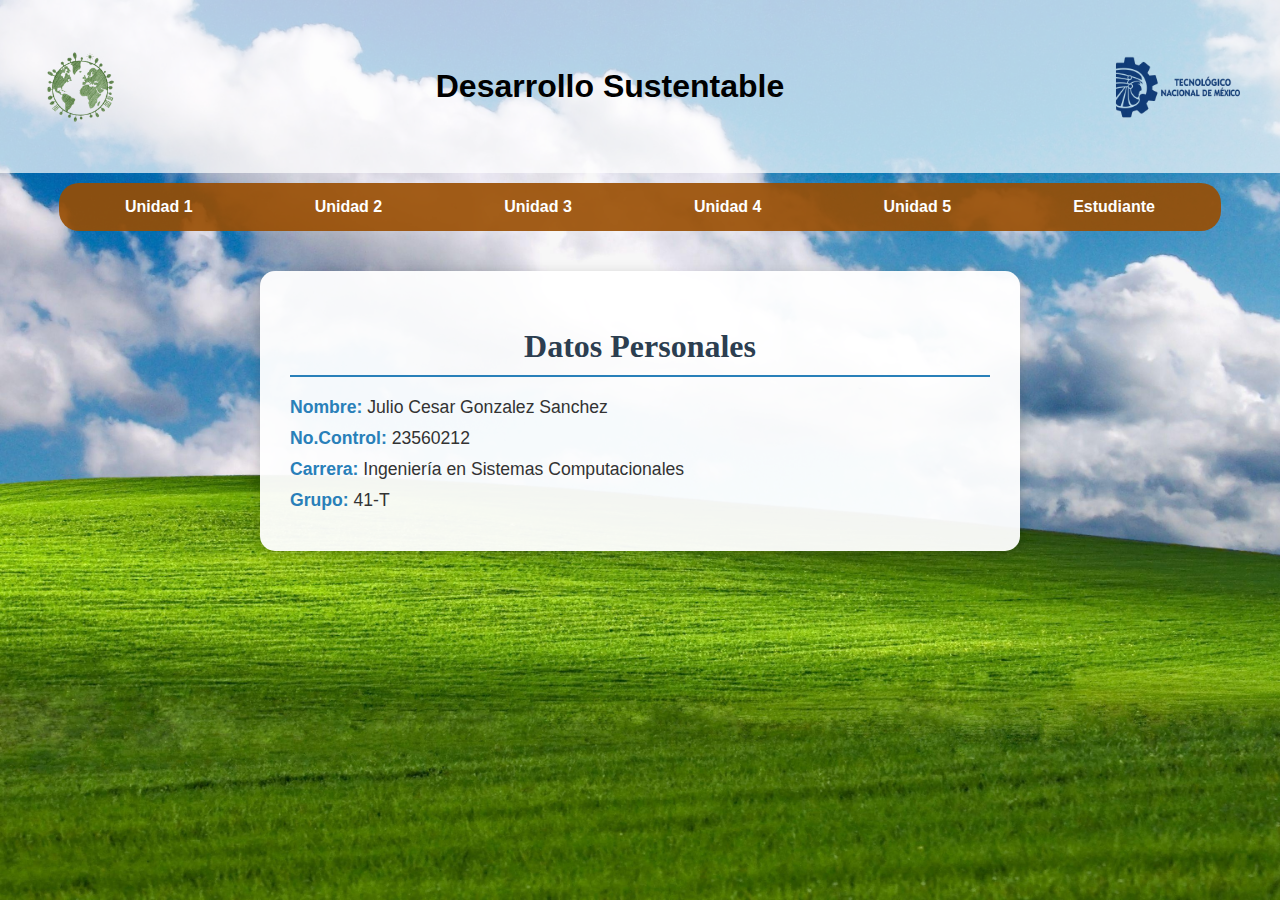
<file: index.html>
<!DOCTYPE html>
<html lang="es">
<head>
    <meta charset="UTF-8">
    <meta name="viewport" content="width=device-width, initial-scale=1.0">
    <title>Introducción al Desarrollo Sustentable</title>
    <link rel="stylesheet" href="estilos.css">
    
</head>
<body>
    <header>
        <a href="index.html">
            <img src="img/logo.png" alt="Logo de Reciclaje" class="logo">
        </a>
        <div class="titulo">
            <h1>Desarrollo Sustentable</h1>
           
        </div>
        <img src="img/logoTec.png" alt="Logo TecNM" class="logo-tecnm">
    </header>

    <nav>
        <ul>
            <li><a href="unidad1.html">Unidad 1</a></li>
            <li><a href="unidad2.html">Unidad 2</a></li>
            <li><a href="unidad3.html">Unidad 3</a></li>
            <li><a href="unidad4.html">Unidad 4</a></li>
            <li><a href="unidad5.html">Unidad 5</a></li>
            <li><a href="contacto.html">Estudiante</a></li>
        </ul>
    </nav>

    <!-- Sección de Datos Personales -->
    <section class="datos-personales">
        <h2>Datos Personales</h2>
        <p><span>Nombre:</span> Julio Cesar Gonzalez Sanchez</p>
        <p><span>No.Control:</span> 23560212</p>
        <p><span>Carrera:</span> Ingeniería en Sistemas Computacionales</p>
        <p><span>Grupo:</span> 41-T</p>
        
    </section>

</body>
</html>
</file>
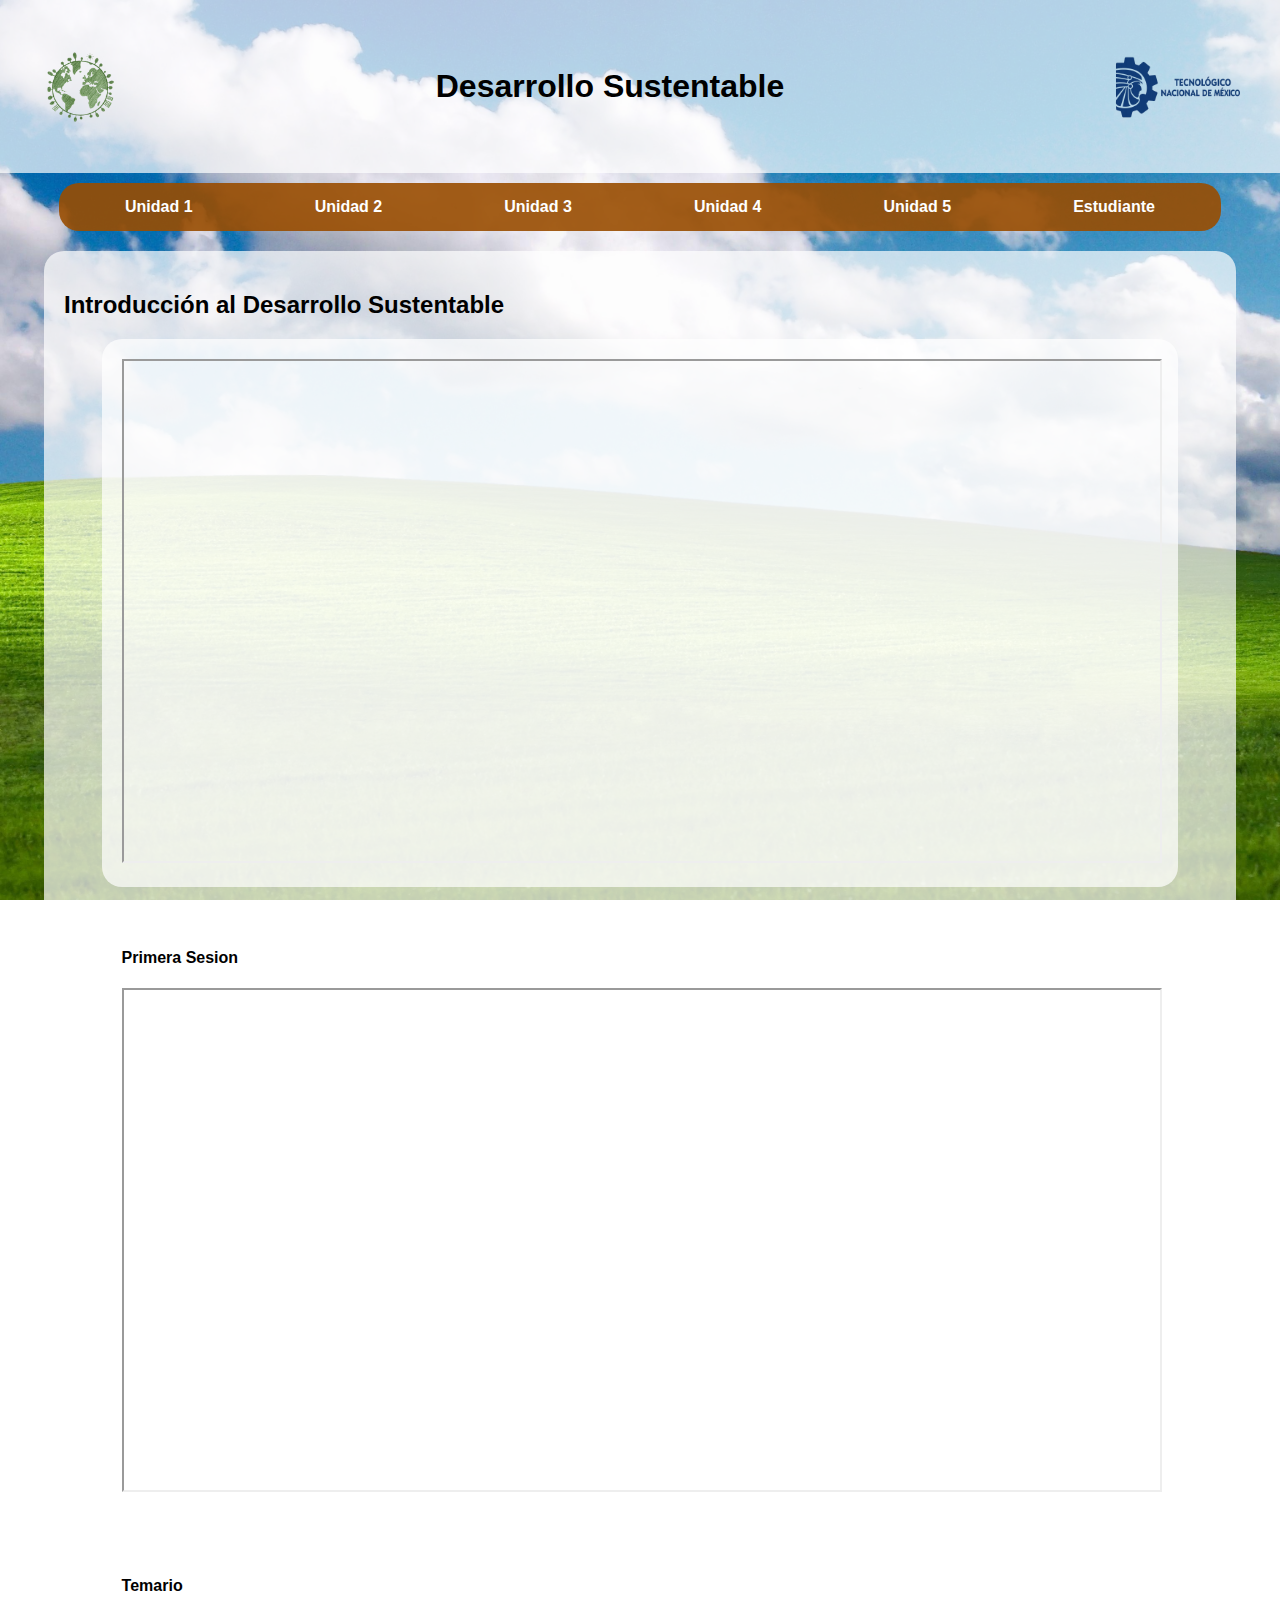
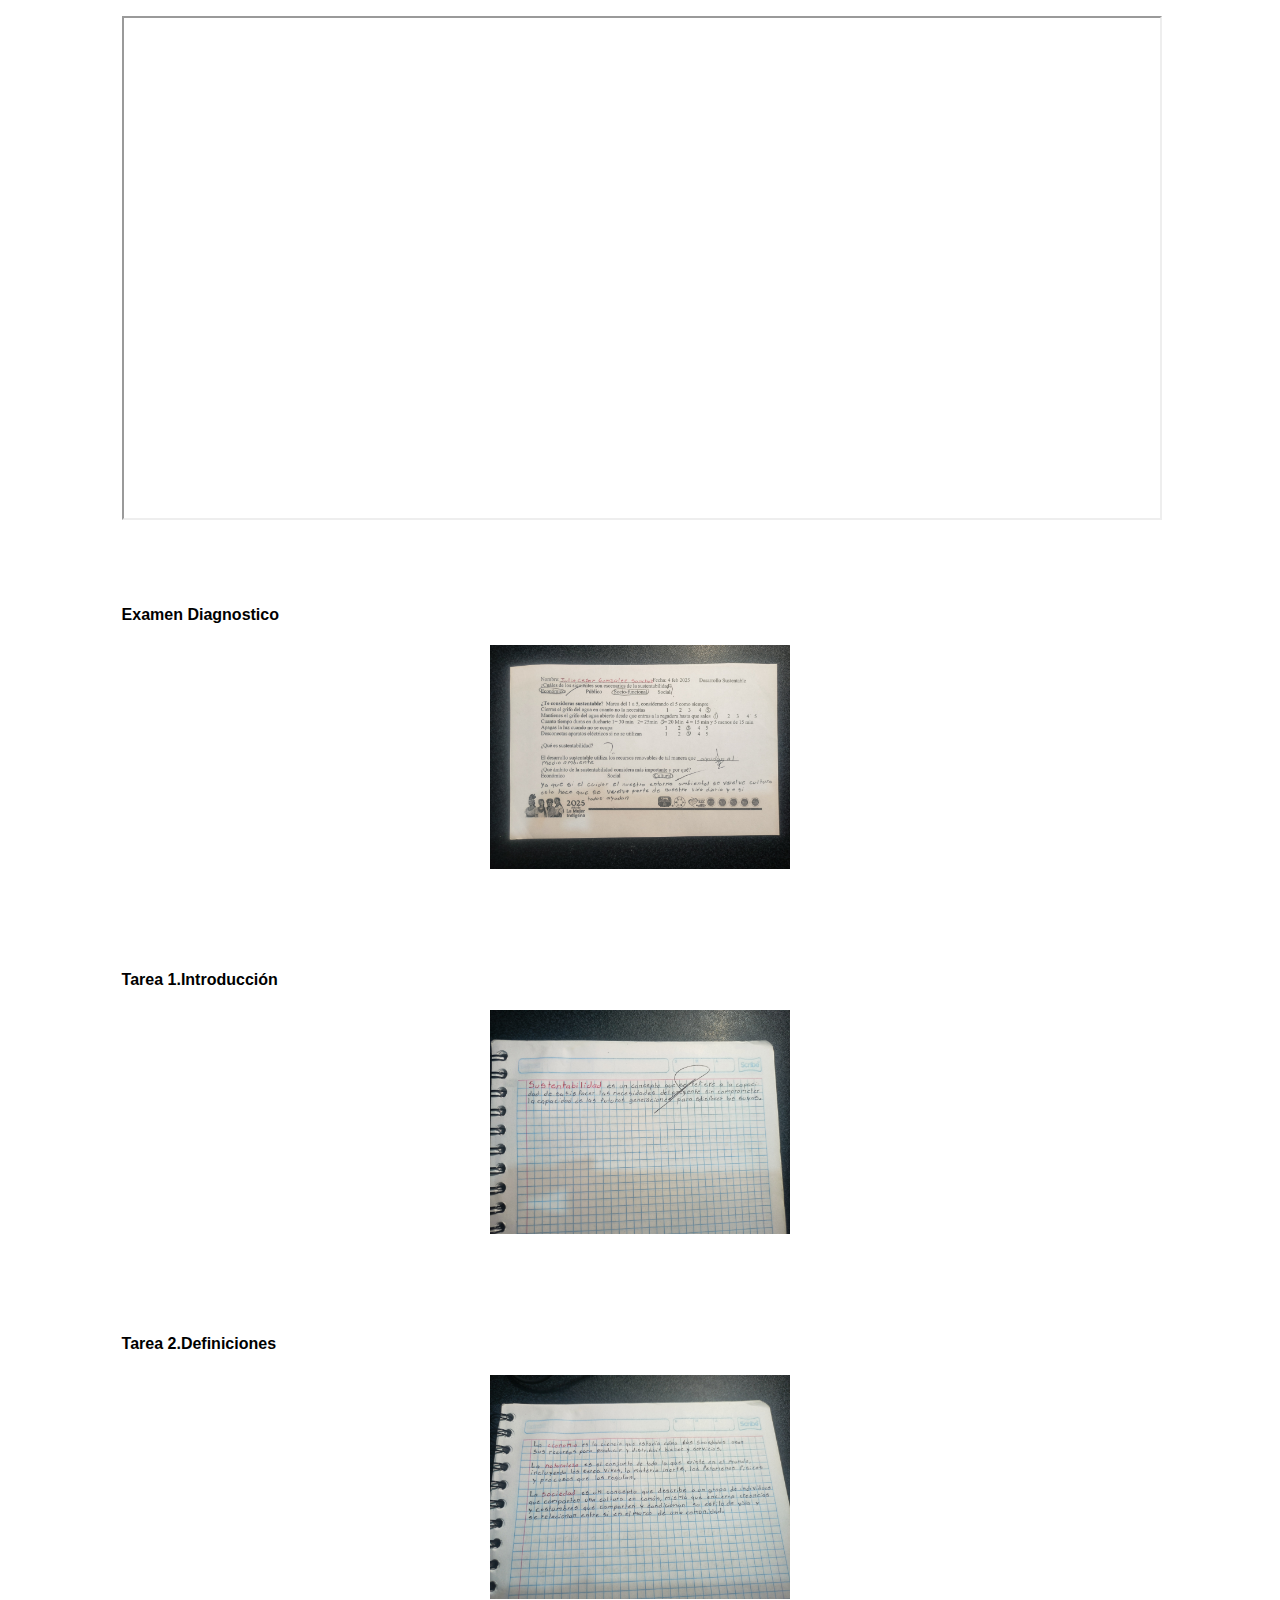
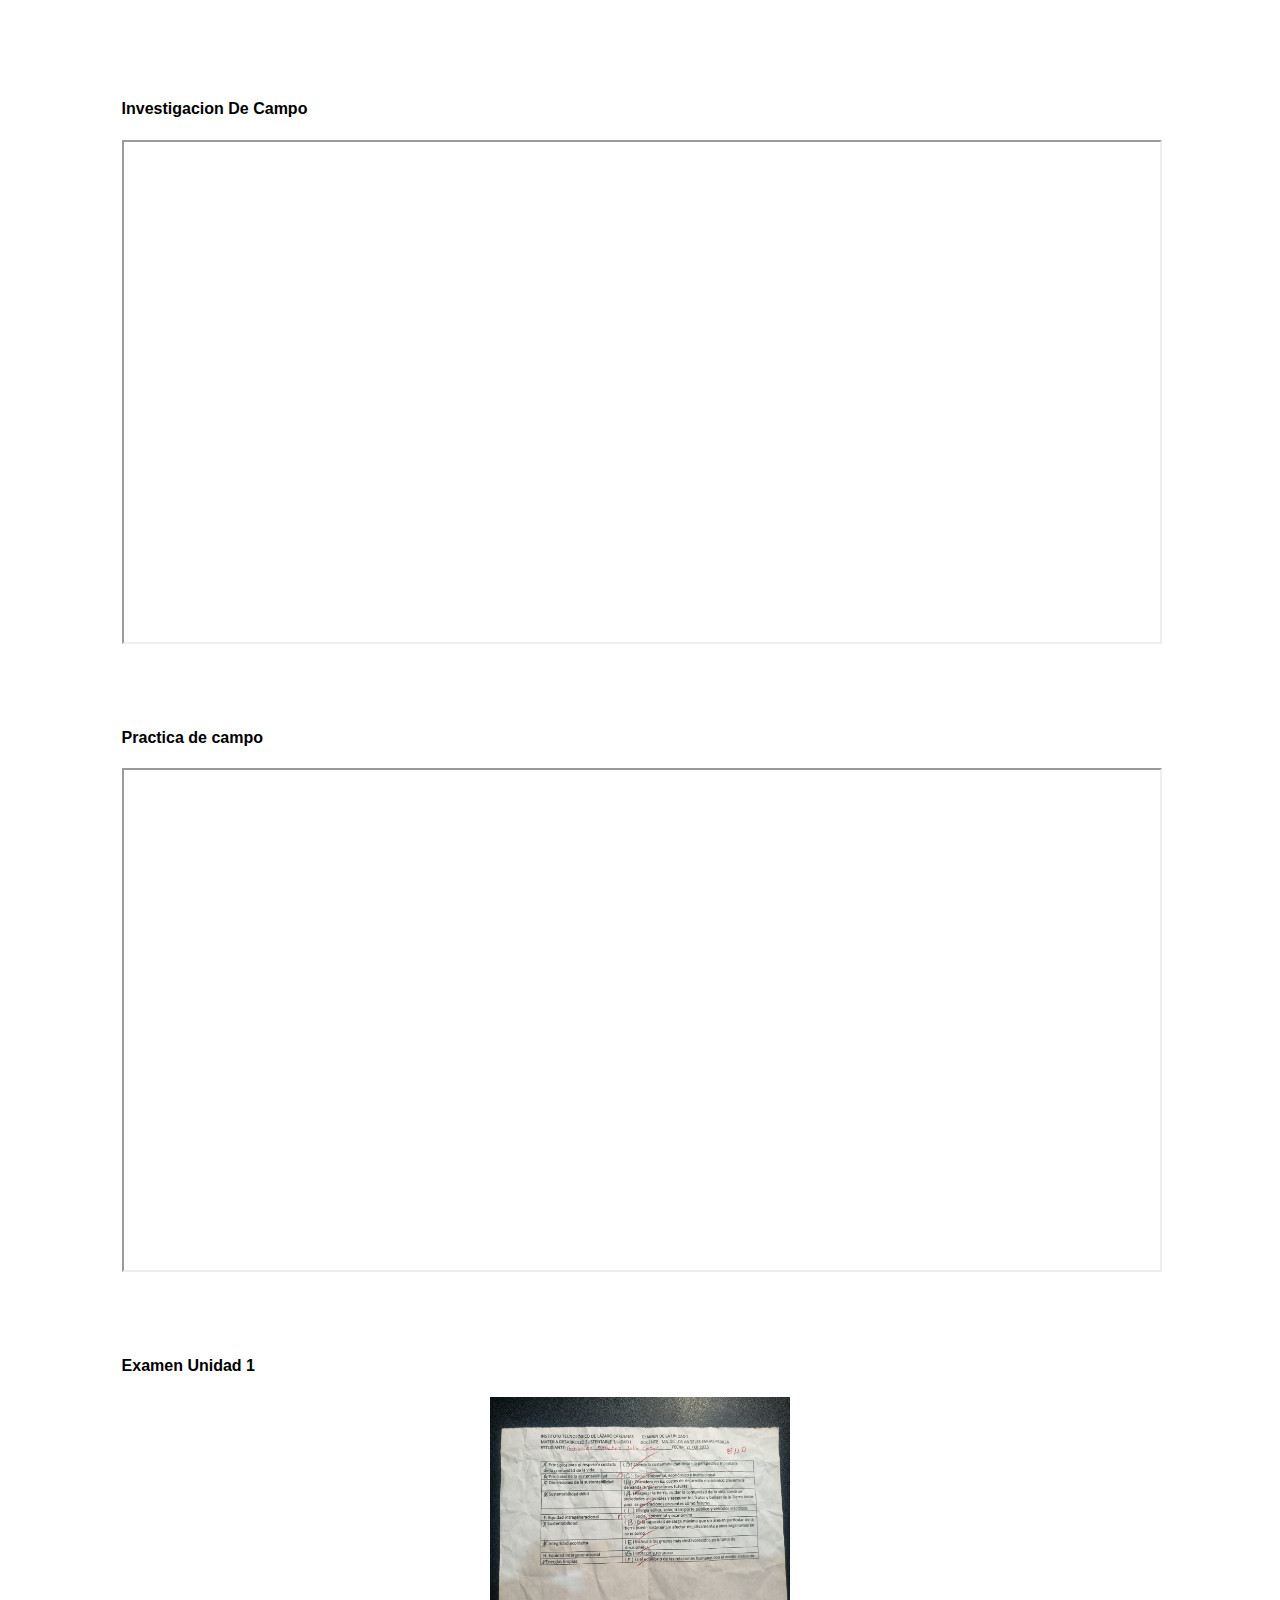
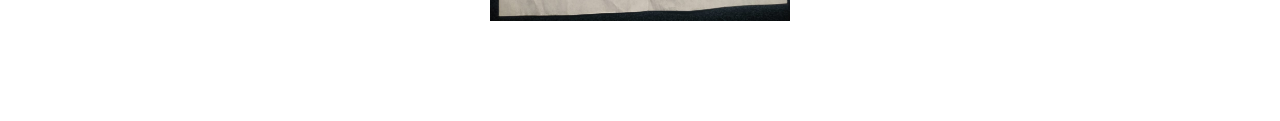
<file: unidad1.html>
<!DOCTYPE html>
<html lang="es">
<head>
    <meta charset="UTF-8">
    <meta name="viewport" content="width=device-width, initial-scale=1.0">
    <title>Introducción al Desarrollo Sustentable</title>
    <link rel="stylesheet" href="estilos.css">
</head>
<body>
    <header>
        <a href="index.html">
            <img src="img/logo.png" alt="Logo de Reciclaje" class="logo">
        </a>
        <div class="titulo">
            <h1>Desarrollo Sustentable</h1>
           
        </div>
        <img src="img/logoTec.png" alt="Logo TecNM" class="logo-tecnm">
    </header>

    <nav>
        <ul>
           <li><a href="unidad1.html">Unidad 1</a></li>
            <li><a href="unidad2.html">Unidad 2</a></li>
            <li><a href="unidad3.html">Unidad 3</a></li>
            <li><a href="unidad4.html">Unidad 4</a></li>
            <li><a href="unidad5.html">Unidad 5</a></li>
            <li><a href="index.html">Estudiante</a></li>
        </ul>
    </nav>

    <main id="contenido">
        <h2>Introducción al Desarrollo Sustentable</h2> 

        <main id="contenido"> 
            
            <iframe src="imgUnidad1/materia.pdf" width="100%" height="500px"></iframe>
        </main>


        <main id="contenido"> 
              <h4>Primera Sesion</h4>
            <iframe src="imgUnidad1/Primer Sesión  Desarrollo Sustentable.pdf" width="100%" height="500px"></iframe>
        </main>

         <main id="contenido"> 
              <h4>Temario</h4>
            <iframe src="imgUnidad1/Temario.pdf" width="100%" height="500px"></iframe>
        </main>

        <main id="contenido"> 
            <h4>Examen Diagnostico</h4>
            
            <img src="imgUnidad1/Diagnostico.jpg" alt="Descripción de la imagen" width="300">
        </main>

        <main id="contenido"> 
            <h4>Tarea 1.Introducción</h4>
            
            <img src="imgUnidad1/Sustentabilidad.jpg" alt="Descripción de la imagen" width="300">
        </main>

        <main id="contenido"> 
            <h4>Tarea 2.Definiciones</h4>
            
            <img src="imgUnidad1/Definiciones.jpg" alt="Descripción de la imagen" width="300">
        </main>


        <main id="contenido"> 
            <h4>Investigacion De Campo</h4>
            
            
            <iframe src="imgUnidad1/InvestigacionDeCampo.pdf" width="100%" height="500px"></iframe>
        </main>

        <main id="contenido"> 
            <h4>Practica de campo</h4>
            
            <iframe src="imgUnidad1/Practica de campo.pdf" width="100%" height="500px"></iframe>
          
        </main>


        <main id="contenido"> 
            <h4>Examen Unidad 1</h4>
            
            <img src="imgUnidad1/Examen.jpg" alt="Descripción de la imagen" width="300">
           
        </main>
    </main>

    <!-- Modal para mostrar imagen ampliada -->
<div id="modalImagen" class="modal">
    <span class="cerrar">&times;</span>
    <img class="modal-contenido" id="imgAmpliada">
</div>
<script>
    const modal = document.getElementById("modalImagen");
    const imgAmpliada = document.getElementById("imgAmpliada");
    const cerrar = document.querySelector(".cerrar");

    document.querySelectorAll("img").forEach(img => {
        img.addEventListener("click", () => {
            imgAmpliada.src = img.src;
            modal.style.display = "block";
        });
    });

    cerrar.onclick = () => {
        modal.style.display = "none";
    };

    window.onclick = (event) => {
        if (event.target == modal) {
            modal.style.display = "none";
        }
    };
</script>

</body>
</html>
</file>
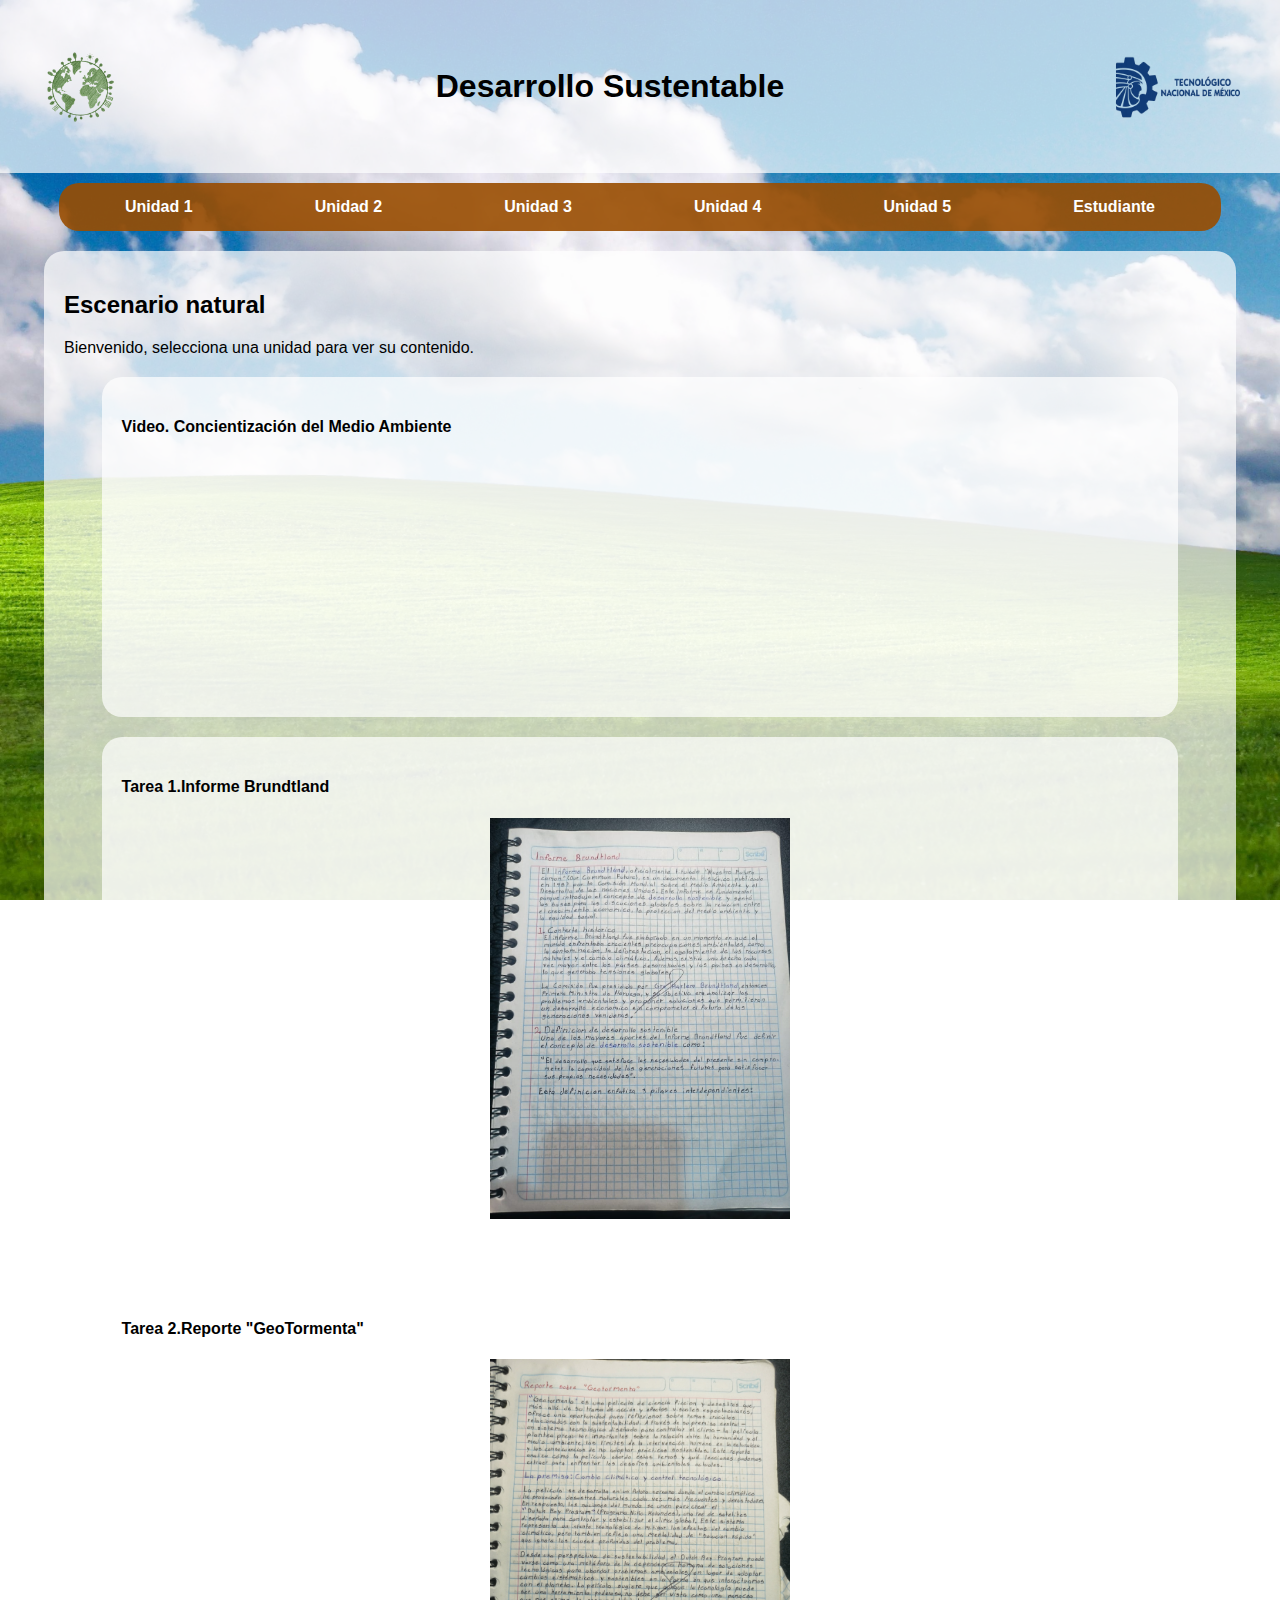
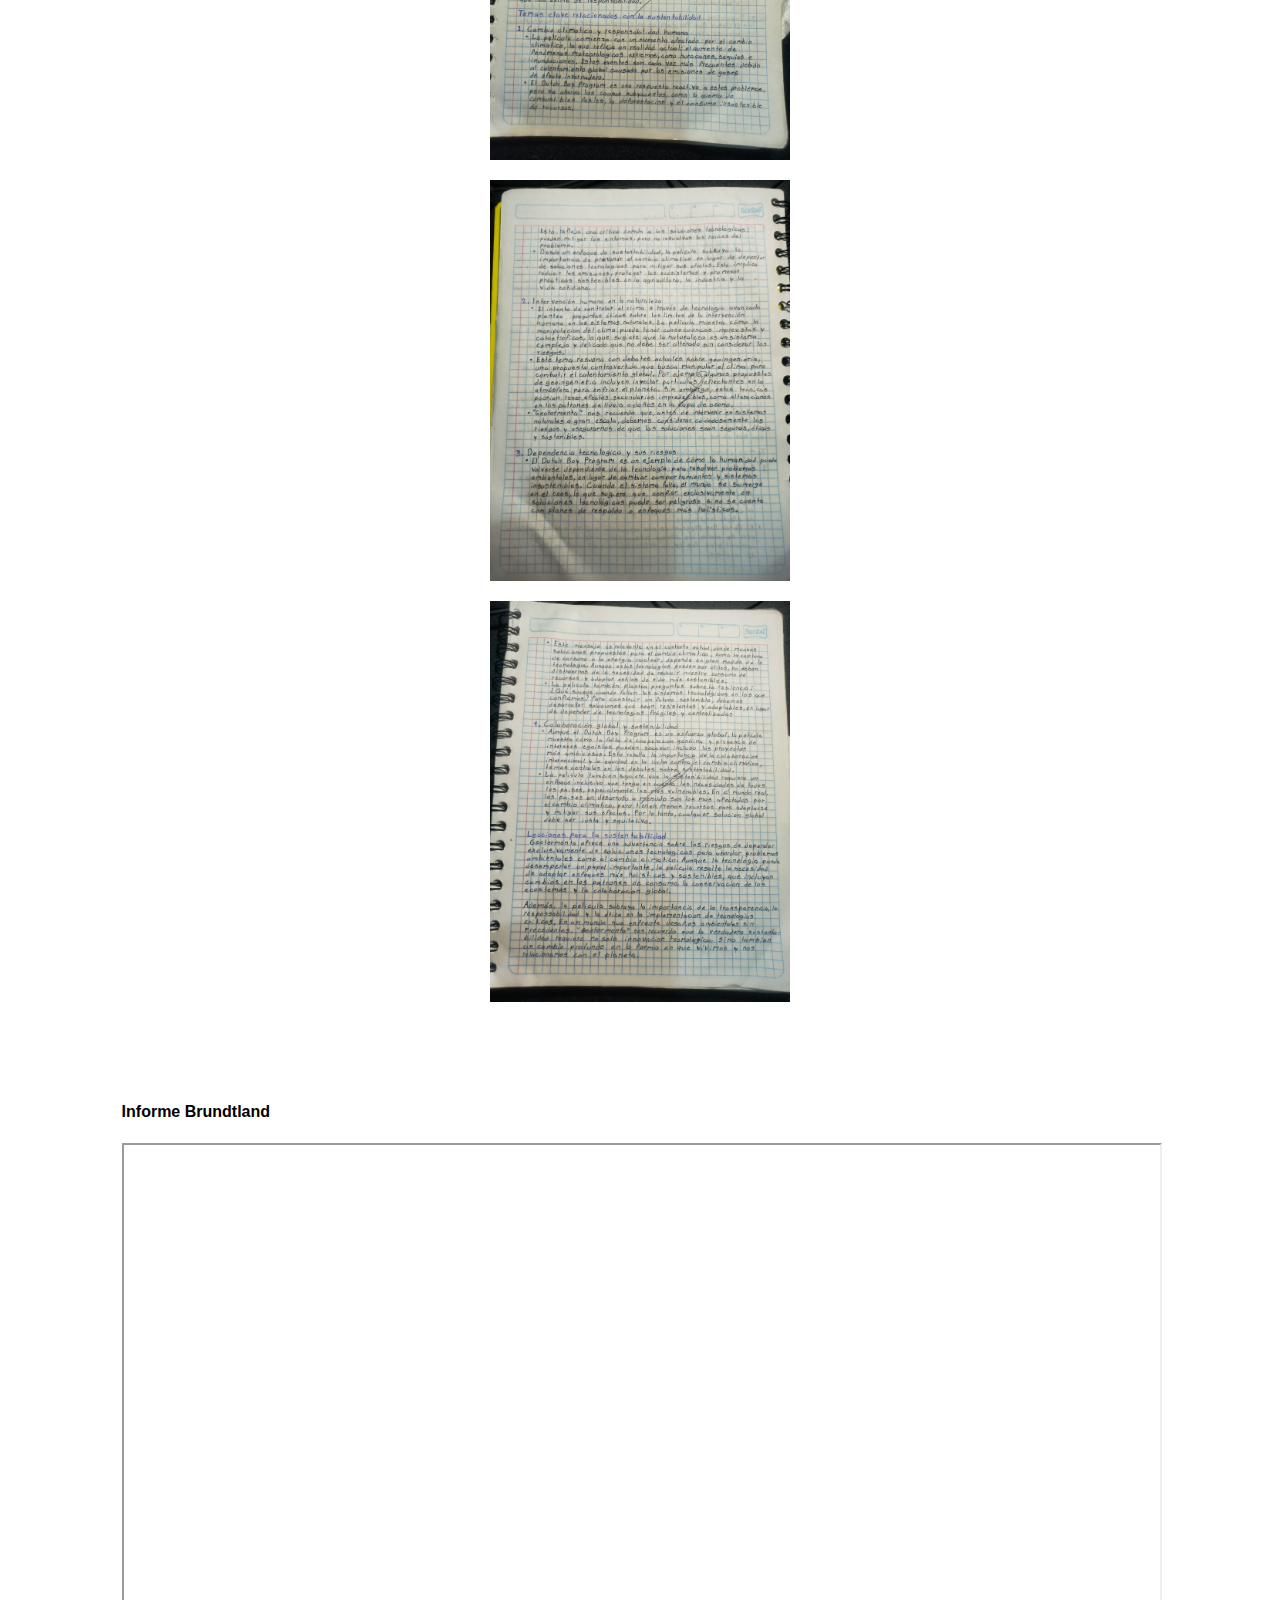
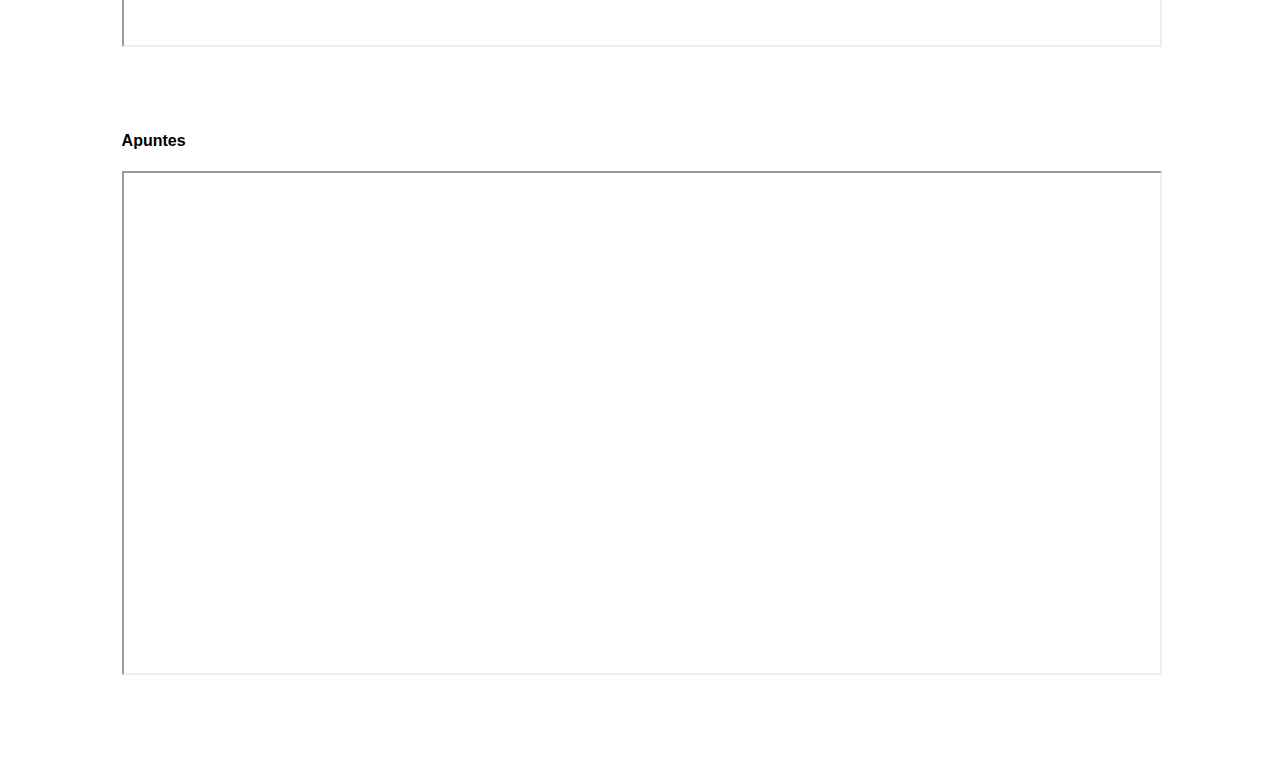
<file: unidad2.html>
<!DOCTYPE html>
<html lang="es">
<head>
    <meta charset="UTF-8">
    <meta name="viewport" content="width=device-width, initial-scale=1.0">
    <title>Introducción al Desarrollo Sustentable</title>
    <link rel="stylesheet" href="estilos.css">
</head>
<body>
    <header>
        <a href="index.html">
            <img src="img/logo.png" alt="Logo de Reciclaje" class="logo">
        </a>
        <div class="titulo">
            <h1>Desarrollo Sustentable</h1>
        
        </div>
        <img src="img/logoTec.png" alt="Logo TecNM" class="logo-tecnm">
    </header>

    <nav>
        <ul>
          <li><a href="unidad1.html">Unidad 1</a></li>
            <li><a href="unidad2.html">Unidad 2</a></li>
            <li><a href="unidad3.html">Unidad 3</a></li>
            <li><a href="unidad4.html">Unidad 4</a></li>
            <li><a href="unidad5.html">Unidad 5</a></li>
            <li><a href="index.html">Estudiante</a></li>
        </ul>
    </nav>

    <main id="contenido">
        <h2>Escenario natural</h2>
        <p>Bienvenido, selecciona una unidad para ver su contenido.</p>
       
        <main id="contenido"> 
            <h4>Video. Concientización del Medio Ambiente</h4>
           
            <div style="display: flex; justify-content: center;">
                <blockquote class="tiktok-embed"
                    cite="https://www.tiktok.com/@ari304131/video/7477850488277437701"
                    data-video-id="7477850488277437701"
                    style="max-width: 325px; min-width: 220px;">
                  <section></section>
                </blockquote>
              </div>
              <script async src="https://www.tiktok.com/embed.js"></script>
              
        </main>

        <main id="contenido"> 
            <h4>Tarea 1.Informe Brundtland </h4>
            
            <img src="imgUnidad2/Informe.jpg" alt="Descripción de la imagen" width="300">
        </main>

         <main id="contenido"> 
            <h4>Tarea 2.Reporte "GeoTormenta" </h4>
            <img src="imgUnidad2/Tormenta1.jpg" alt="Descripción de la imagen" width="300">
            <img src="imgUnidad2/Tormenta2.jpg" alt="Descripción de la imagen" width="300">
            <img src="imgUnidad2/Tormenta3.jpg" alt="Descripción de la imagen" width="300">
        </main>

        <main id="contenido"> 
            <h4>Informe Brundtland </h4>
            
            <iframe src="imgUnidad2/INFORME BRUNDTLAND.pdf" width="100%" height="500px"></iframe>
        </main>

         <main id="contenido"> 
            <h4>Apuntes</h4>
            
            <iframe src="imgUnidad2/Unidad 2 Desarrollo Sustentable A.pdf" width="100%" height="500px"></iframe>
        </main>

    </main>

 <!-- Modal para mostrar imagen ampliada -->
<div id="modalImagen" class="modal">
    <span class="cerrar">&times;</span>
    <img class="modal-contenido" id="imgAmpliada">
</div>
<script>
    const modal = document.getElementById("modalImagen");
    const imgAmpliada = document.getElementById("imgAmpliada");
    const cerrar = document.querySelector(".cerrar");

    document.querySelectorAll("img").forEach(img => {
        img.addEventListener("click", () => {
            imgAmpliada.src = img.src;
            modal.style.display = "block";
        });
    });

    cerrar.onclick = () => {
        modal.style.display = "none";
    };

    window.onclick = (event) => {
        if (event.target == modal) {
            modal.style.display = "none";
        }
    };
</script>    
</body>
</html>
</file>
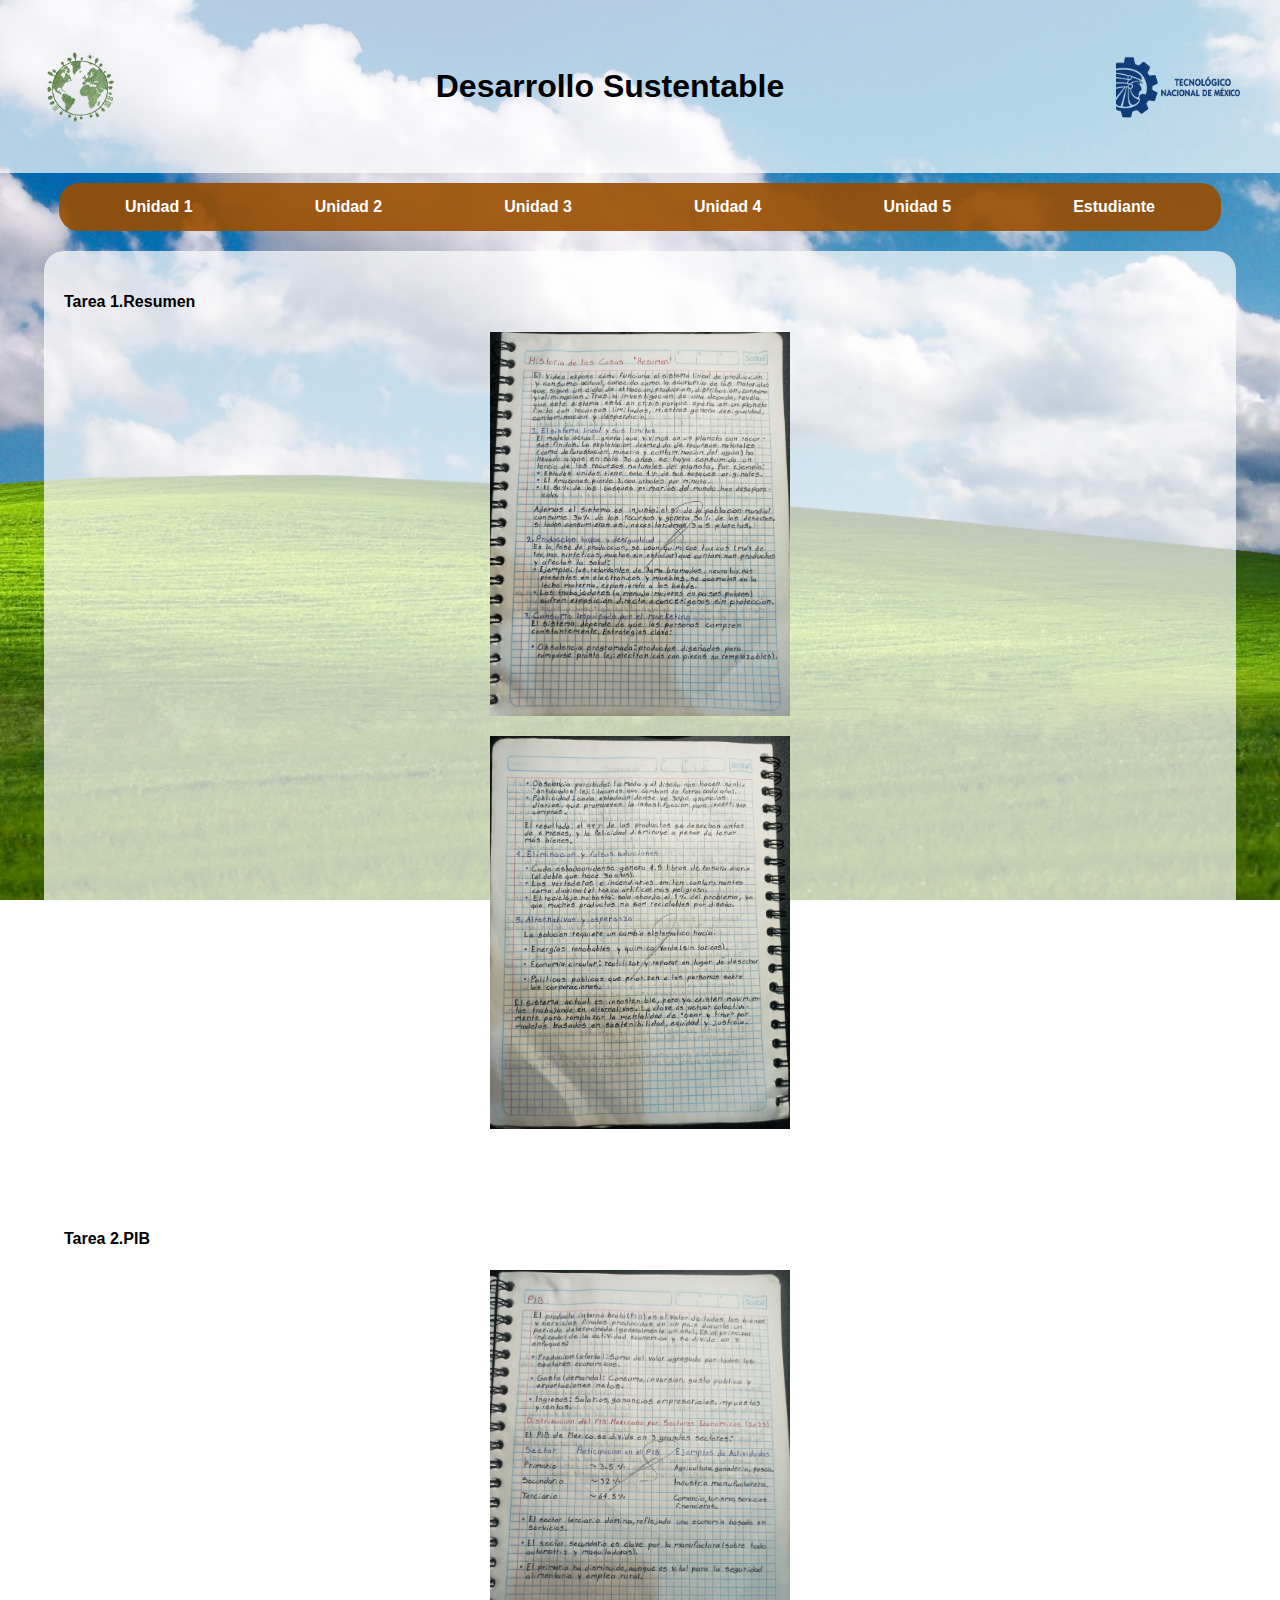
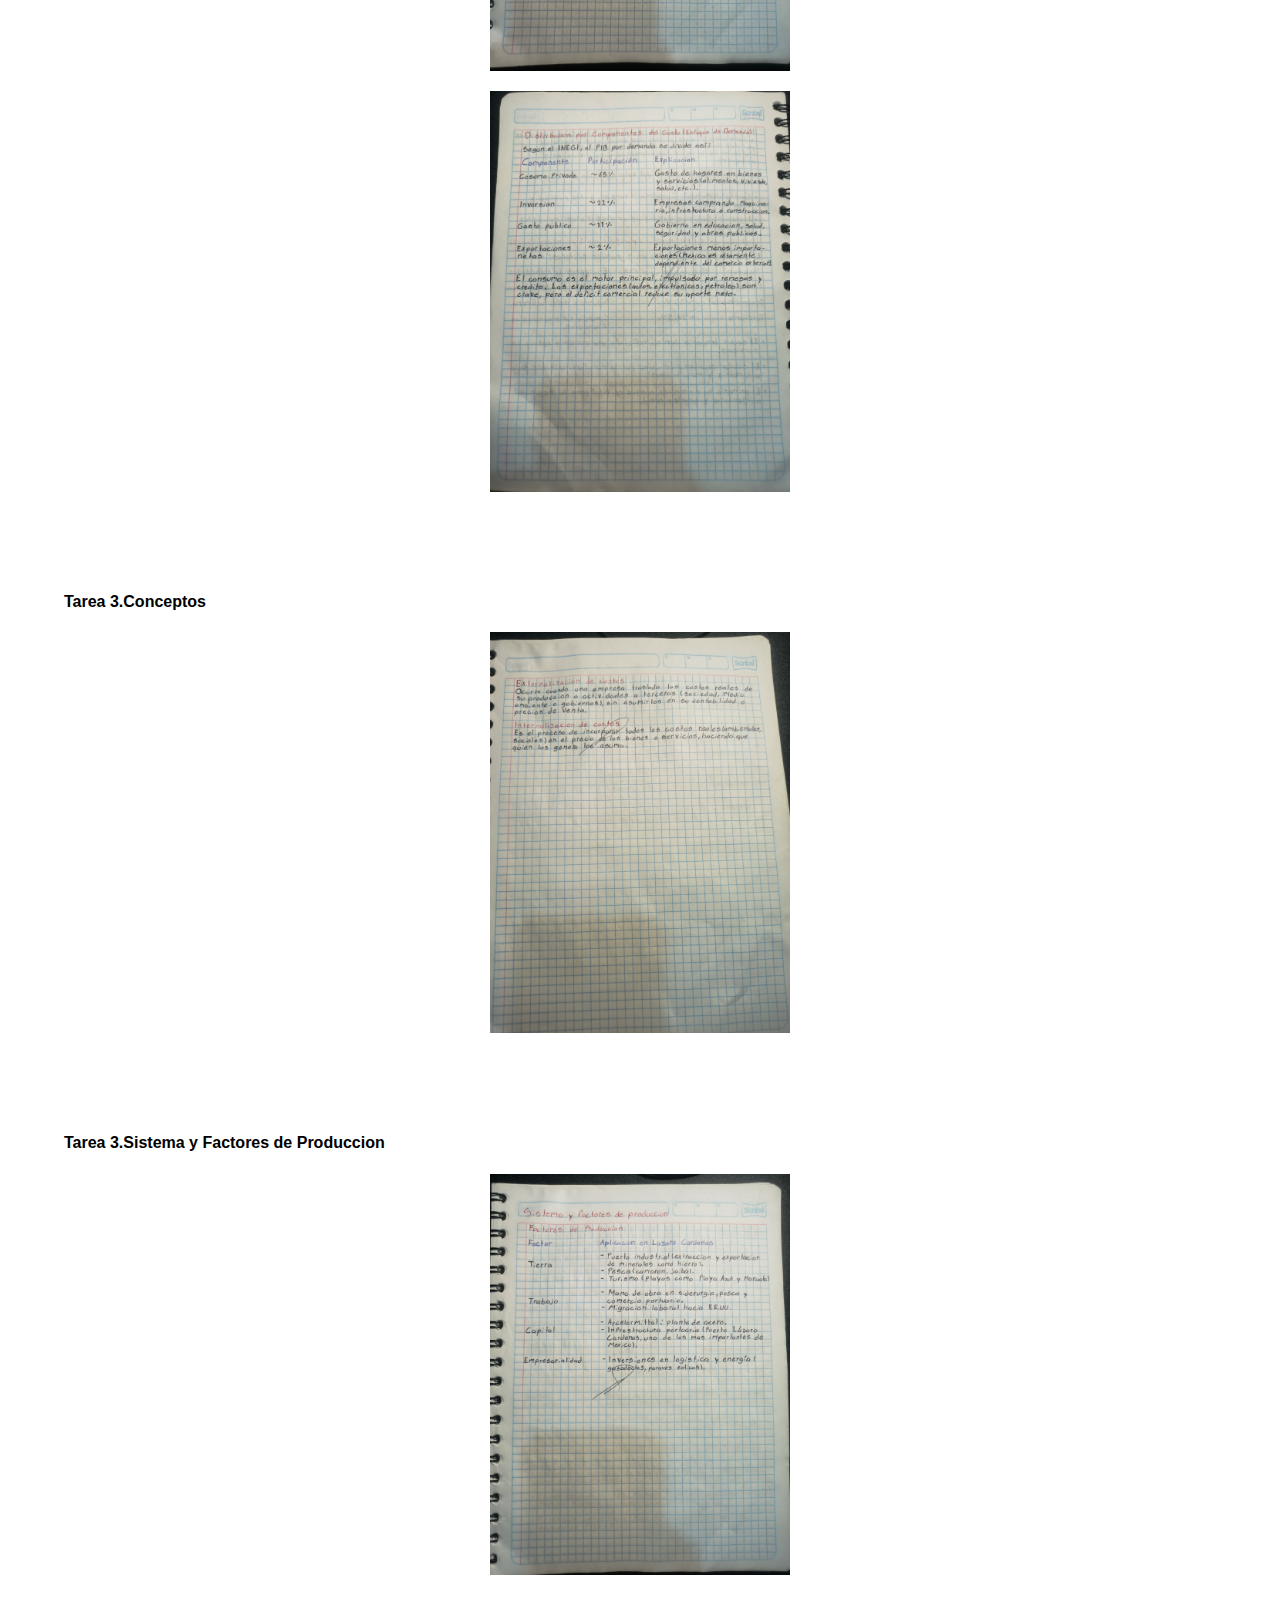
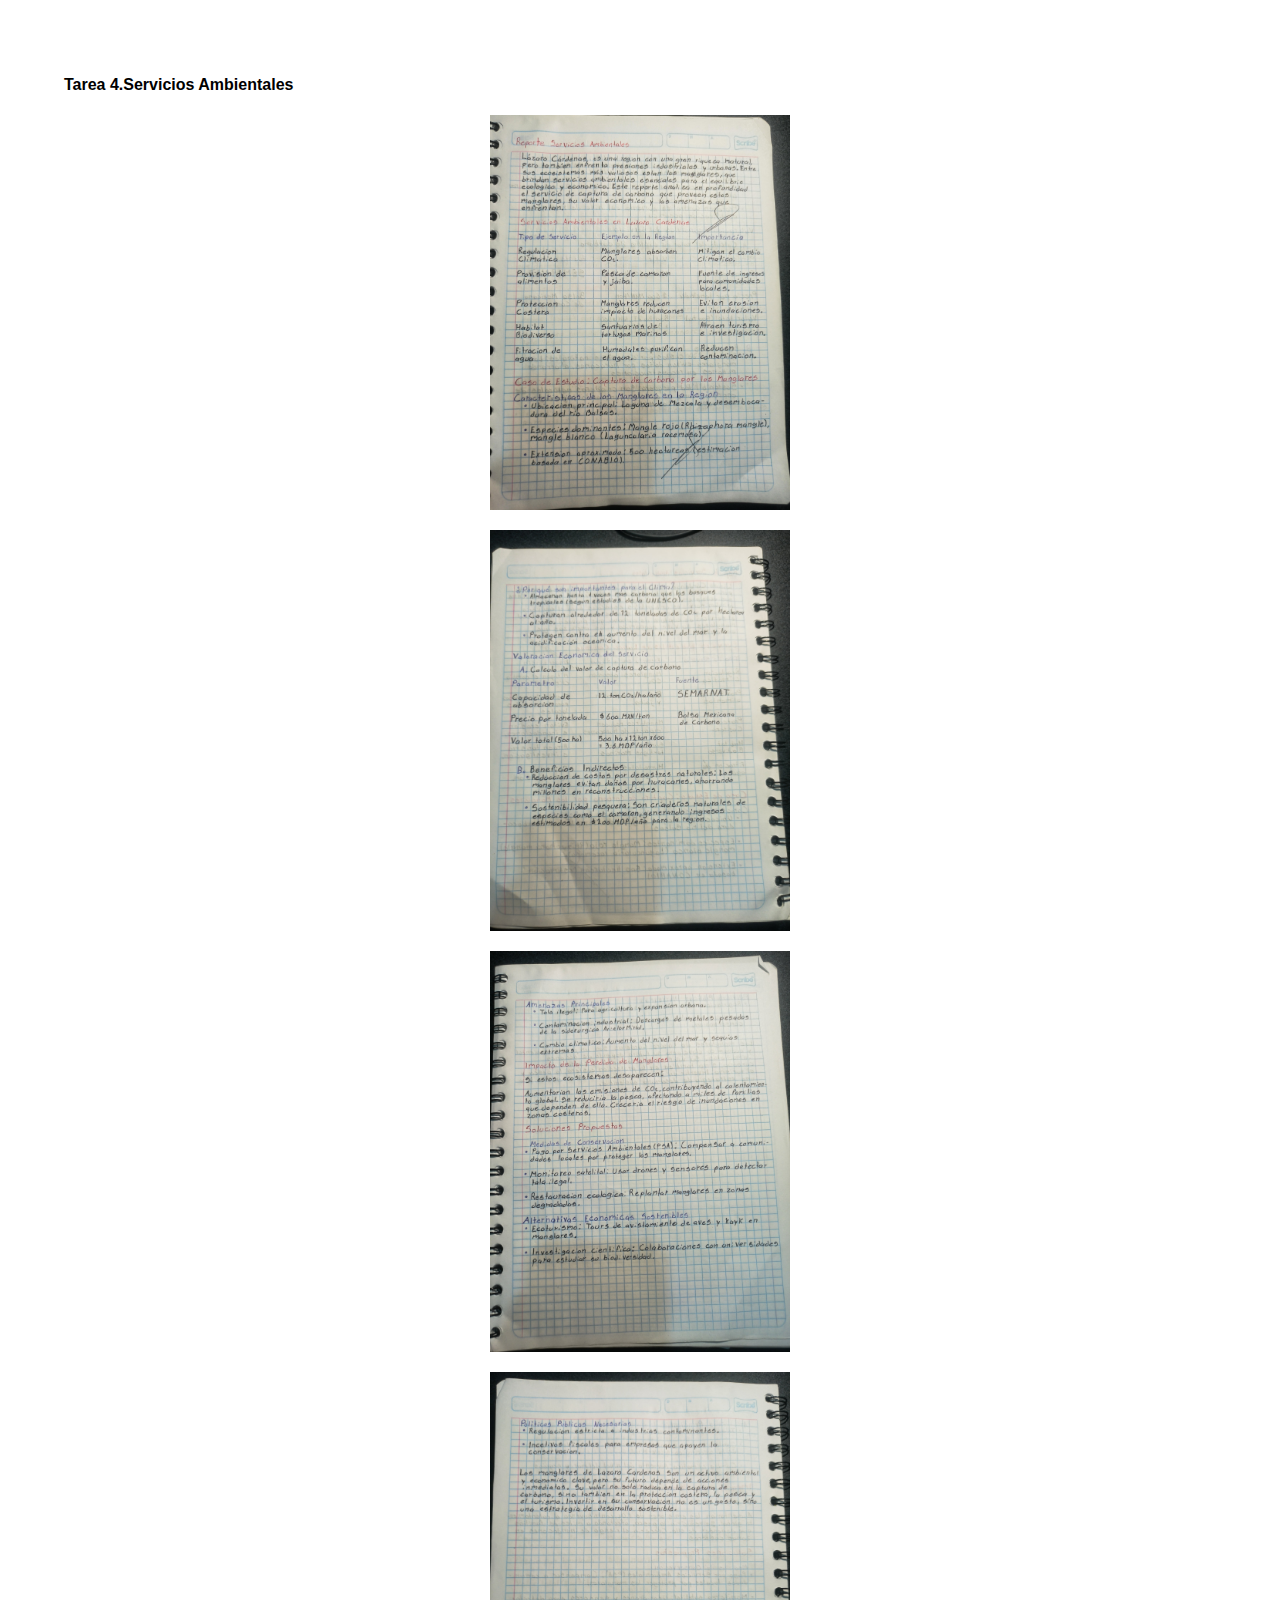
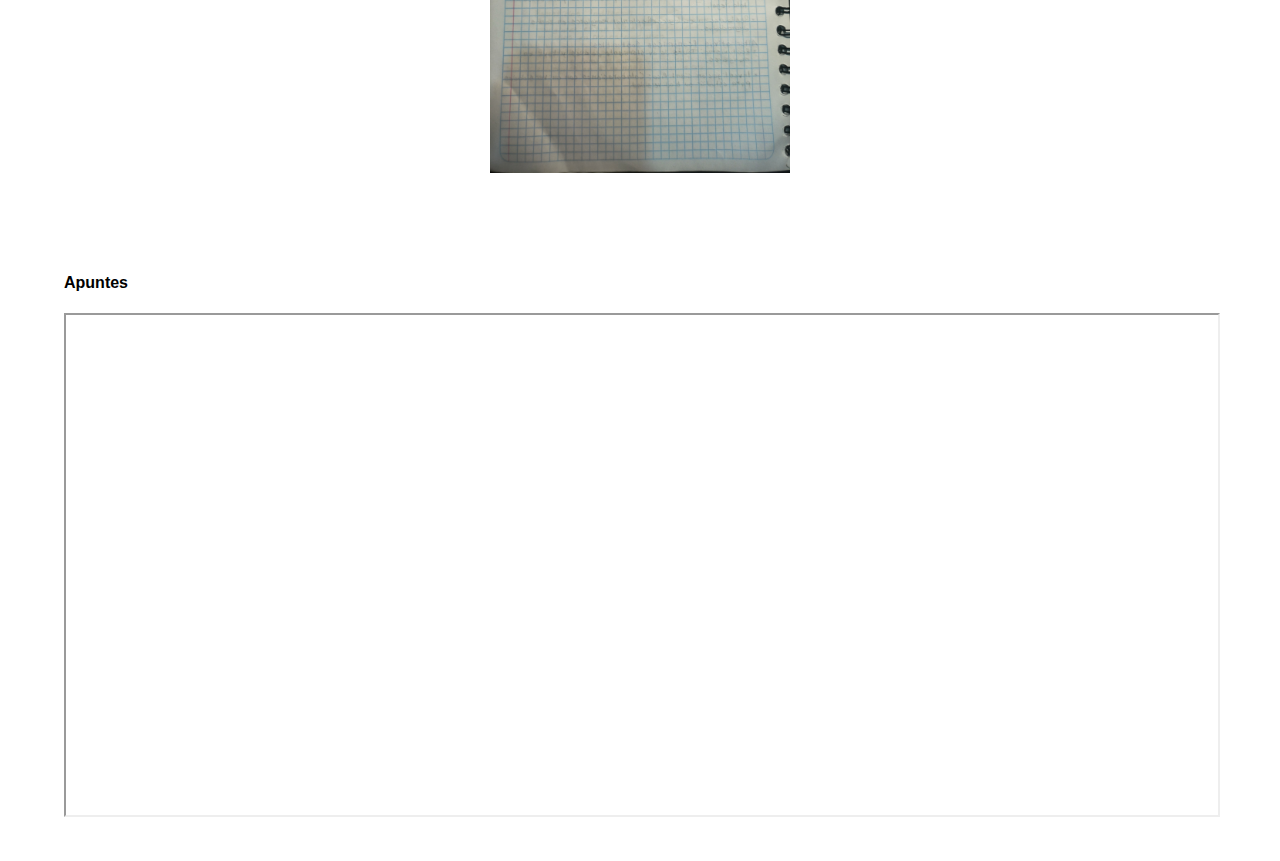
<file: unidad4.html>
<!DOCTYPE html>
<html lang="es">
<head>
    <meta charset="UTF-8">
    <meta name="viewport" content="width=device-width, initial-scale=1.0">
    <title>Introducción al Desarrollo Sustentable</title>
    <link rel="stylesheet" href="estilos.css">
</head>
<body>
    <header>
        <a href="index.html">
            <img src="img/logo.png" alt="Logo de Reciclaje" class="logo">
        </a>
        <div class="titulo">
            <h1>Desarrollo Sustentable</h1>
            
        </div>
        <img src="img/logoTec.png" alt="Logo TecNM" class="logo-tecnm">
    </header>

    <nav>
        <ul>
            <li><a href="unidad1.html">Unidad 1</a></li>
            <li><a href="unidad2.html">Unidad 2</a></li>
            <li><a href="unidad3.html">Unidad 3</a></li>
            <li><a href="unidad4.html">Unidad 4</a></li>
            <li><a href="unidad5.html">Unidad 5</a></li>
            <li><a href="index.html">Estudiante</a></li>
        </ul>
    </nav>

      <main id="contenido"> 
            <h4>Tarea 1.Resumen </h4>
            <img src="imgUnidad4/historia1.jpg" alt="Descripción de la imagen" width="300">
            <img src="imgUnidad4/historia2.jpg" alt="Descripción de la imagen" width="300">
        </main>

        <main id="contenido"> 
            <h4>Tarea 2.PIB </h4>
            <img src="imgUnidad4/pib1.jpg" alt="Descripción de la imagen" width="300">
            <img src="imgUnidad4/pib2.jpg" alt="Descripción de la imagen" width="300">
        </main>

        <main id="contenido"> 
            <h4>Tarea 3.Conceptos </h4>
            <img src="imgUnidad4/conceptos.jpg" alt="Descripción de la imagen" width="300">
           
        </main>

        <main id="contenido"> 
            <h4>Tarea 3.Sistema y Factores de Produccion </h4>
            <img src="imgUnidad4/sistemas.jpg" alt="Descripción de la imagen" width="300">
           
        </main>

         <main id="contenido"> 
            <h4>Tarea 4.Servicios Ambientales </h4>
            <img src="imgUnidad4/servicio1.jpg" alt="Descripción de la imagen" width="300">
            <img src="imgUnidad4/servicio2.jpg" alt="Descripción de la imagen" width="300">
             <img src="imgUnidad4/servicio3.jpg" alt="Descripción de la imagen" width="300">
              <img src="imgUnidad4/servicio4.jpg" alt="Descripción de la imagen" width="300">
        </main>

        <main id="contenido"> 
            <h4>Apuntes</h4>
          <iframe src="imgUnidad4/Unidad 4 Desarrollo Sustentable.pdf" width="100%" height="500px"></iframe>
        </main>

 <!-- Modal para mostrar imagen ampliada -->
<div id="modalImagen" class="modal">
    <span class="cerrar">&times;</span>
    <img class="modal-contenido" id="imgAmpliada">
</div>
<script>
    const modal = document.getElementById("modalImagen");
    const imgAmpliada = document.getElementById("imgAmpliada");
    const cerrar = document.querySelector(".cerrar");

    document.querySelectorAll("img").forEach(img => {
        img.addEventListener("click", () => {
            imgAmpliada.src = img.src;
            modal.style.display = "block";
        });
    });

    cerrar.onclick = () => {
        modal.style.display = "none";
    };

    window.onclick = (event) => {
        if (event.target == modal) {
            modal.style.display = "none";
        }
    };
</script>        
</body>
</html>
</file>
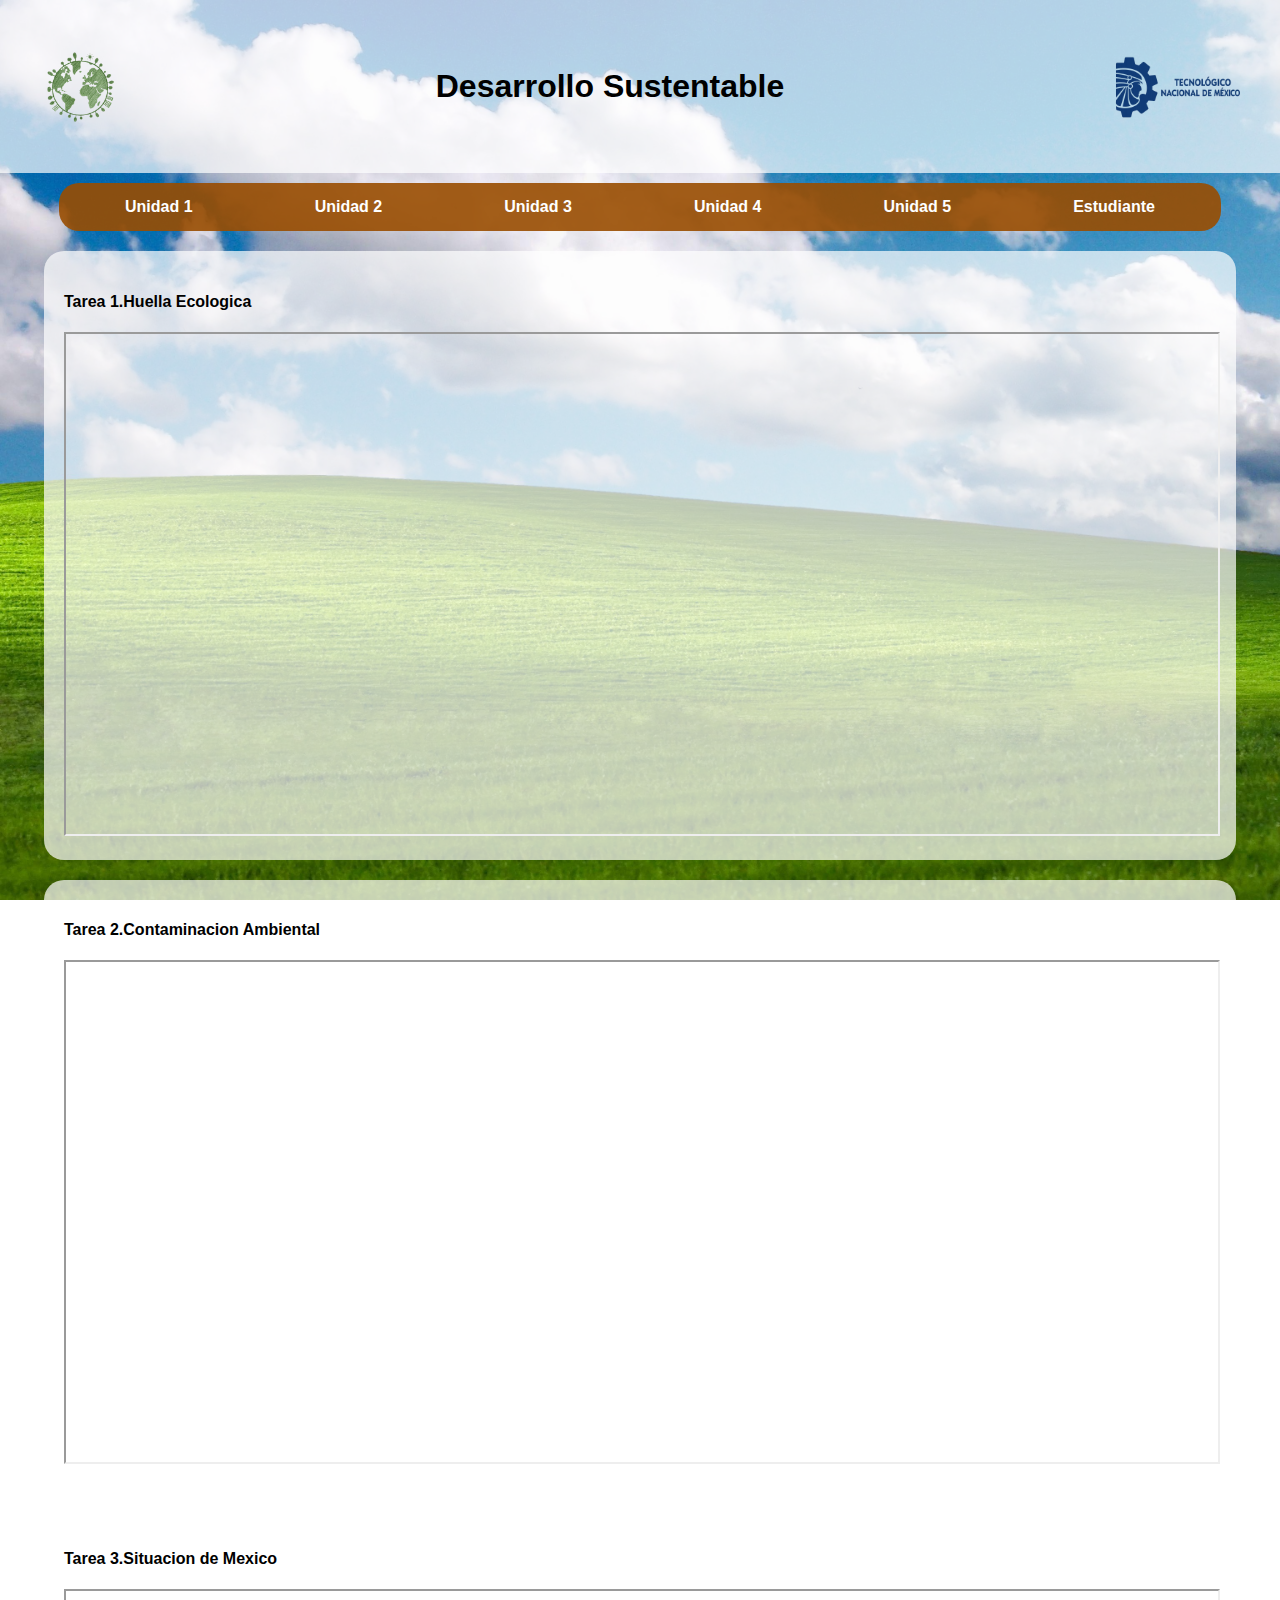
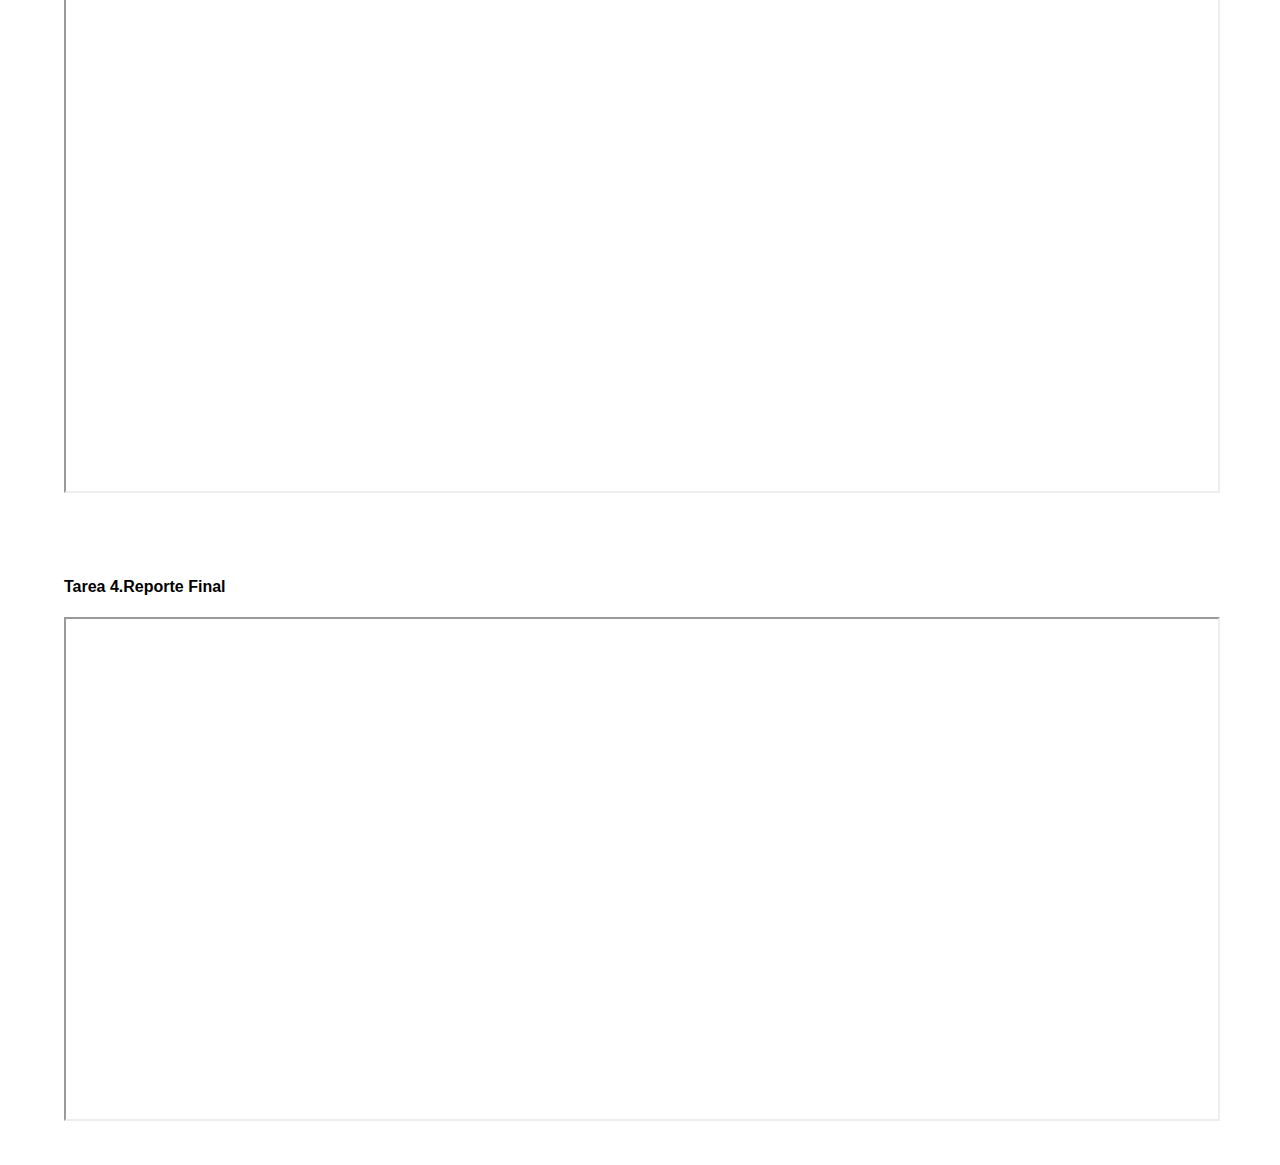
<file: unidad5.html>
<!DOCTYPE html>
<html lang="es">
<head>
    <meta charset="UTF-8">
    <meta name="viewport" content="width=device-width, initial-scale=1.0">
    <title>Introducción al Desarrollo Sustentable</title>
    <link rel="stylesheet" href="estilos.css">
</head>
<body>
    <header>
        <a href="index.html">
            <img src="img/logo.png" alt="Logo de Reciclaje" class="logo">
        </a>
        <div class="titulo">
            <h1>Desarrollo Sustentable</h1>
          
        </div>
        <img src="img/logoTec.png" alt="Logo TecNM" class="logo-tecnm">
    </header>

    <nav>
        <ul>
           <li><a href="unidad1.html">Unidad 1</a></li>
            <li><a href="unidad2.html">Unidad 2</a></li>
            <li><a href="unidad3.html">Unidad 3</a></li>
            <li><a href="unidad4.html">Unidad 4</a></li>
            <li><a href="unidad5.html">Unidad 5</a></li>
            <li><a href="index.html">Estudiante</a></li>
        </ul>
    </nav>

     <main id="contenido"> 
            <h4>Tarea 1.Huella Ecologica</h4>
          <iframe src="imgUnidad5/HUELLA ECOLOGICA.pdf" width="100%" height="500px"></iframe>
        </main>

         <main id="contenido"> 
            <h4>Tarea 2.Contaminacion Ambiental</h4>
          <iframe src="imgUnidad5/Contaminación ambiental.pdf" width="100%" height="500px"></iframe>
        </main>

         <main id="contenido"> 
            <h4>Tarea 3.Situacion de Mexico</h4>
          <iframe src="imgUnidad5/Situación de México.pdf" width="100%" height="500px"></iframe>
        </main>

         <main id="contenido"> 
            <h4>Tarea 4.Reporte Final</h4>
          <iframe src="imgUnidad5/UNIDAD 5 Desarrollo sustentable.pdf" width="100%" height="500px"></iframe>
        </main>

        
</body>
</html>
</file>
<file: estilos.css>
/* Fondo general */
body {
    margin: 0;
    font-family: Arial, sans-serif;
    background-image: url('img/Fondo.jpg');
    background-size: cover;
    background-position: center;
    background-attachment: fixed;
}

/* Encabezado */
header {
    display: flex;
    align-items: center;
    justify-content: space-between;
    padding: 20px 40px; /* Más espacio a los lados */
    background-color: rgba(255, 255, 255, 0.7);
}

.logo {
    width: 80px; /* Aumentamos tamaño */
    height: 80px;
}

.titulo {
    text-align: center;
    flex-grow: 1;
}

.titulo h1 {
    font-size: 32px; /* Más grande */
    margin: 0;
    color: #000;
}

.titulo p {
    font-size: 18px; /* Un poco más grande */
    margin: 5px 0 0 0;
    color: #333;
}

.logo-tecnm {
    width: 140px; /* Más grande aún */
    height: auto;
}

/* Barra de navegación */
nav {
    background-color: rgba(153, 76, 0, 0.9);
    border-radius: 20px;
    margin: 10px auto;
    width: 90%;
    padding: 5px;
}

nav ul {
    list-style: none;
    display: flex;
    justify-content: space-around;
    padding: 0;
    margin: 0;
}

nav ul li a {
    text-decoration: none;
    color: white;
    font-weight: bold;
    padding: 10px 20px;
    display: inline-block;
    transition: all 0.3s ease; /* Animación suave en cualquier cambio */
    border-radius: 10px;
}

nav ul li a:hover {
    background-color: rgba(255, 255, 255, 0.4); /* Fondo más claro al pasar */
    color: #000; /* Cambia el color del texto a negro */
    transform: scale(1.1); /* Hace un ligero zoom (10% más grande) */
}


/* Área de contenido */
main#contenido {
    background-color: rgba(255, 255, 255, 0.7);
    margin: 20px auto;
    padding: 20px;
    width: 90%;
    border-radius: 20px;
    min-height: 300px;
}
.ods {
    margin-bottom: 40px;
}

.ods h4 {
    margin-bottom: 5px;
    color: #2c3e50;
}

.ods p {
    margin-bottom: 10px;
    color: #34495e;
}

img {
    display: block;
    margin: 20px auto; /* Centra horizontalmente */
  
}

.modal {
    display: none;
    position: fixed;
    z-index: 999;
    padding-top: 60px;
    left: 0;
    top: 0;
    width: 100%;
    height: 100%;
    overflow: auto;
    background-color: rgba(0,0,0,0.9);
}

.modal-contenido {
    display: block;
    margin: auto;
    max-width: 90%;
    max-height: 80%;
}

.cerrar {
    position: absolute;
    top: 30px;
    right: 40px;
    color: white;
    font-size: 40px;
    font-weight: bold;
    cursor: pointer;
}

img {
    display: block;
    margin: 20px auto;
    cursor: pointer;
    transition: transform 0.3s ease;
}

img:hover {
    transform: scale(1.05);
}
/* ===== Sección de Datos Personales ===== */
.datos-personales {
    max-width: 700px;
    margin: 40px auto;
    background: rgba(255, 255, 255, 0.95);
    border-radius: 15px;
    padding: 30px;
    box-shadow: 0 4px 15px rgba(0,0,0,0.2);
    text-align: left;
}

.datos-personales h2 {
    font-family: 'Playfair Display', serif;
    color: #2c3e50;
    text-align: center;
    font-size: 2em;
    margin-bottom: 20px;
    border-bottom: 2px solid #2980b9;
    padding-bottom: 10px;
}

.datos-personales p {
    font-size: 1.1em;
    color: #333;
    margin: 10px 0;
}

.datos-personales span {
    font-weight: bold;
    color: #2980b9;
}
/* ===== Sección de Datos Personales ===== */
.datos-personales {
    max-width: 700px;
    margin: 40px auto;
    background: rgba(255, 255, 255, 0.95);
    border-radius: 15px;
    padding: 30px;
    box-shadow: 0 4px 15px rgba(0,0,0,0.2);
    text-align: left;
}

.datos-personales h2 {
    font-family: 'Playfair Display', serif;
    color: #2c3e50;
    text-align: center;
    font-size: 2em;
    margin-bottom: 20px;
    border-bottom: 2px solid #2980b9;
    padding-bottom: 10px;
}

.datos-personales p {
    font-size: 1.1em;
    color: #333;
    margin: 10px 0;
}

.datos-personales span {
    font-weight: bold;
    color: #2980b9;
}
</file>
